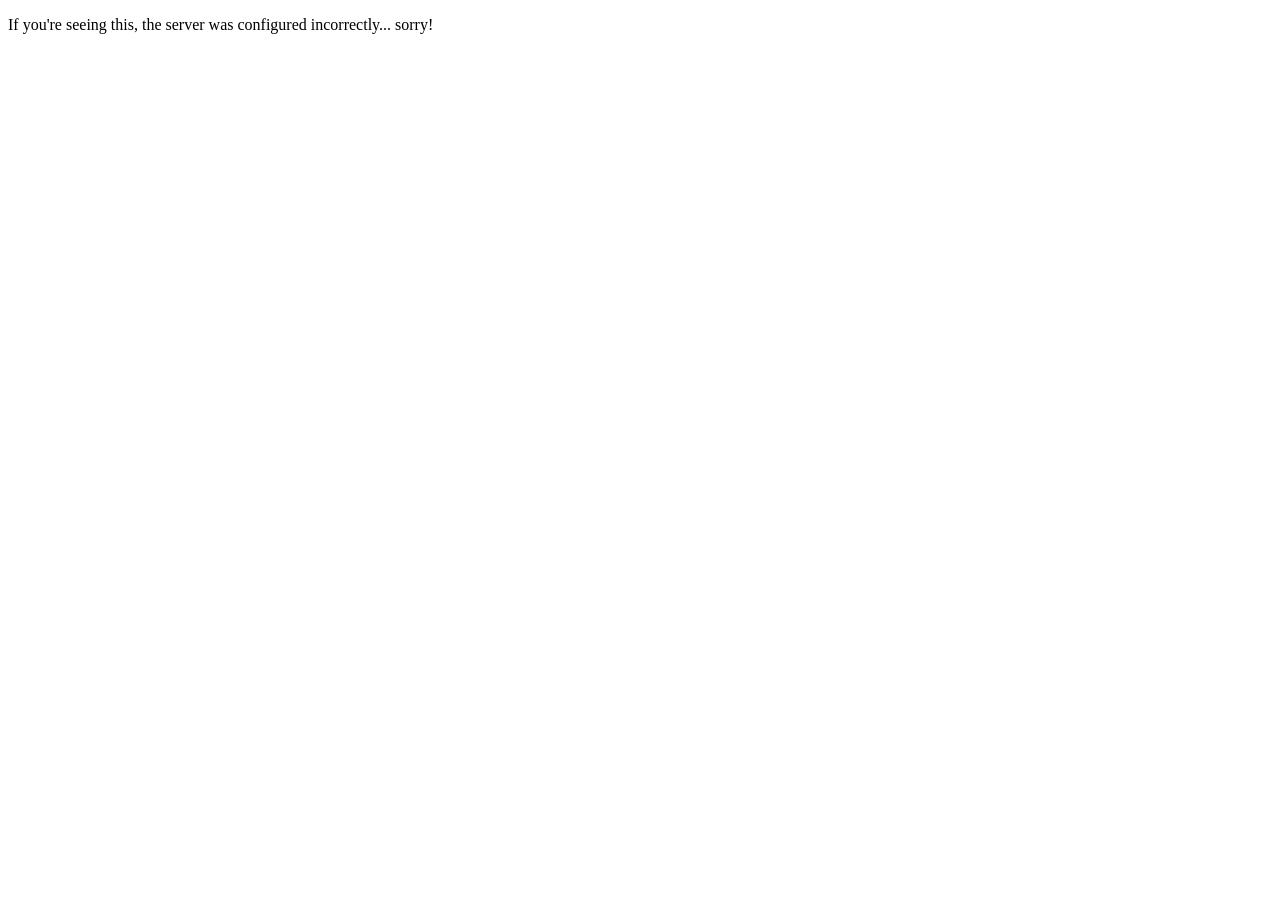
<file: src/builtin-html/index.html>
<!DOCTYPE html>
<html>
  <head>
    <title>Welcome to the Verse!</title>
  </head>
  <body>
    <content>
      <p>If you're seeing this, the server was configured incorrectly... sorry!</p>
    </content>
  </body>
</html>
</file>
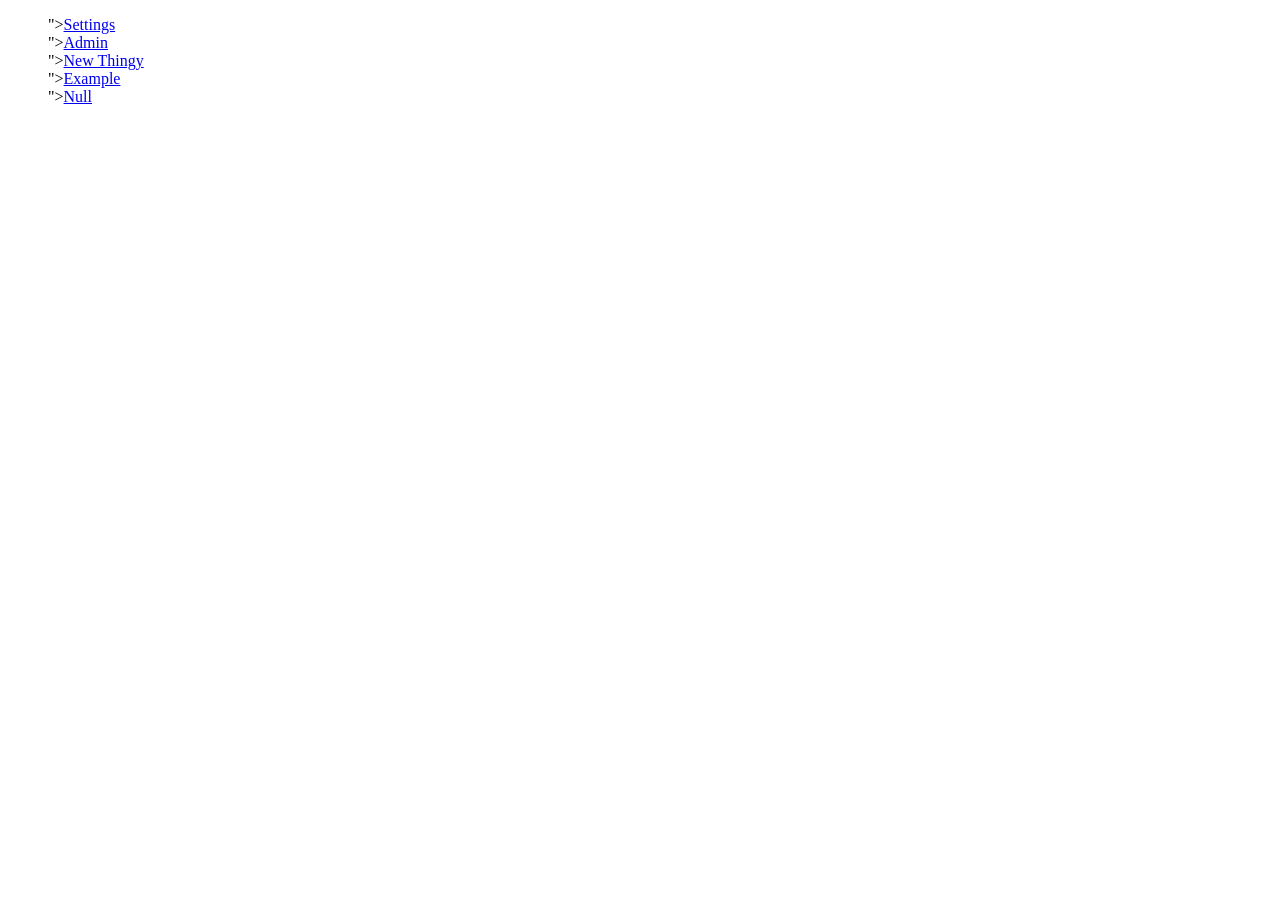
<file: examples/templates/example-enum.html>
<!DOCTYPE html>
<html>
  <head>
    <title>Welcome to the Verse!</title>
    <style> 
       li { display: block }
       .active { background-color: black; color: white; }
    </style>
  </head>
  <body>
    <content>
      <ul>
        <Directive type="enum" name="EnumName" text="active" />
        <li class="<EnumName enum="settings" />"><a href="/">Settings</a></li>
        <li class="<EnumName enum="admin" />"><a href="/">Admin</a></li>
        <li class="<EnumName enum="thingy" />"><a href="/">New Thingy</a></li>
        <li class="<EnumName enum="example" />"><a href="/">Example</a></li>
        <li class="<EnumName enum="nullish" />"><a href="/">Null</a></li>
      </ul>
    </content>
  </body>
</html>
</file>
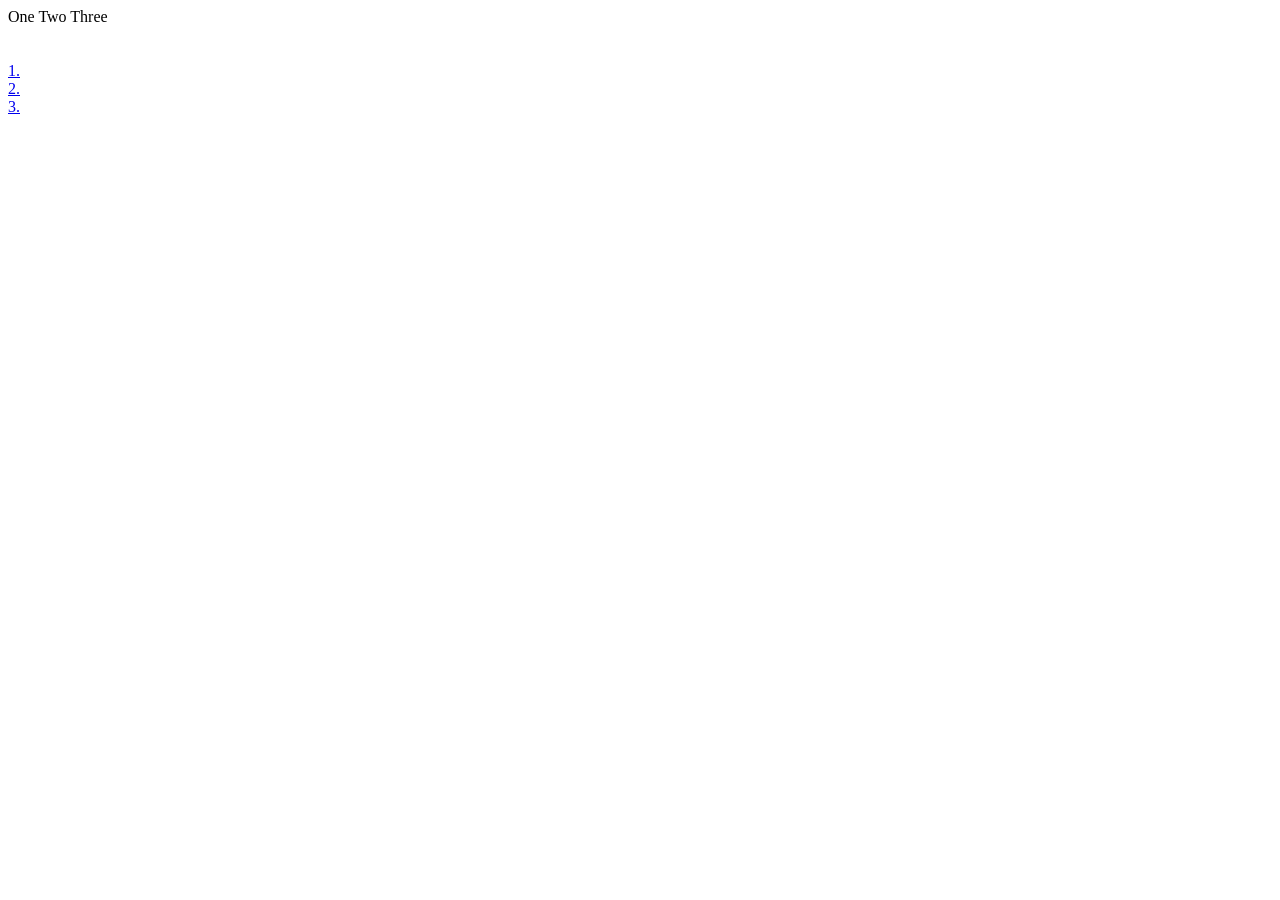
<file: examples/templates/example-extra.html>
<!DOCTYPE html>
<html>
  <head>
    <title>Welcome to the Verse!</title>
  </head>
  <body>
    <content>
      <Switch ExampleSwitch>
      <Case One>One <DataA /></Case>
      <Case Two>Two <DataB /></Case>
      <Case Three>Three <DataC /><br><DataD /></Case>
      </Switch><br><br>
      <a href="/one">1.</a><br>
      <a href="/two">2.</a><br>
      <a href="/three">3.</a><br>
      <DangerousContent type="abx" />
      <!-- RelativeDate type="humanize" /-->
    </content>
  </body>
</html>
</file>
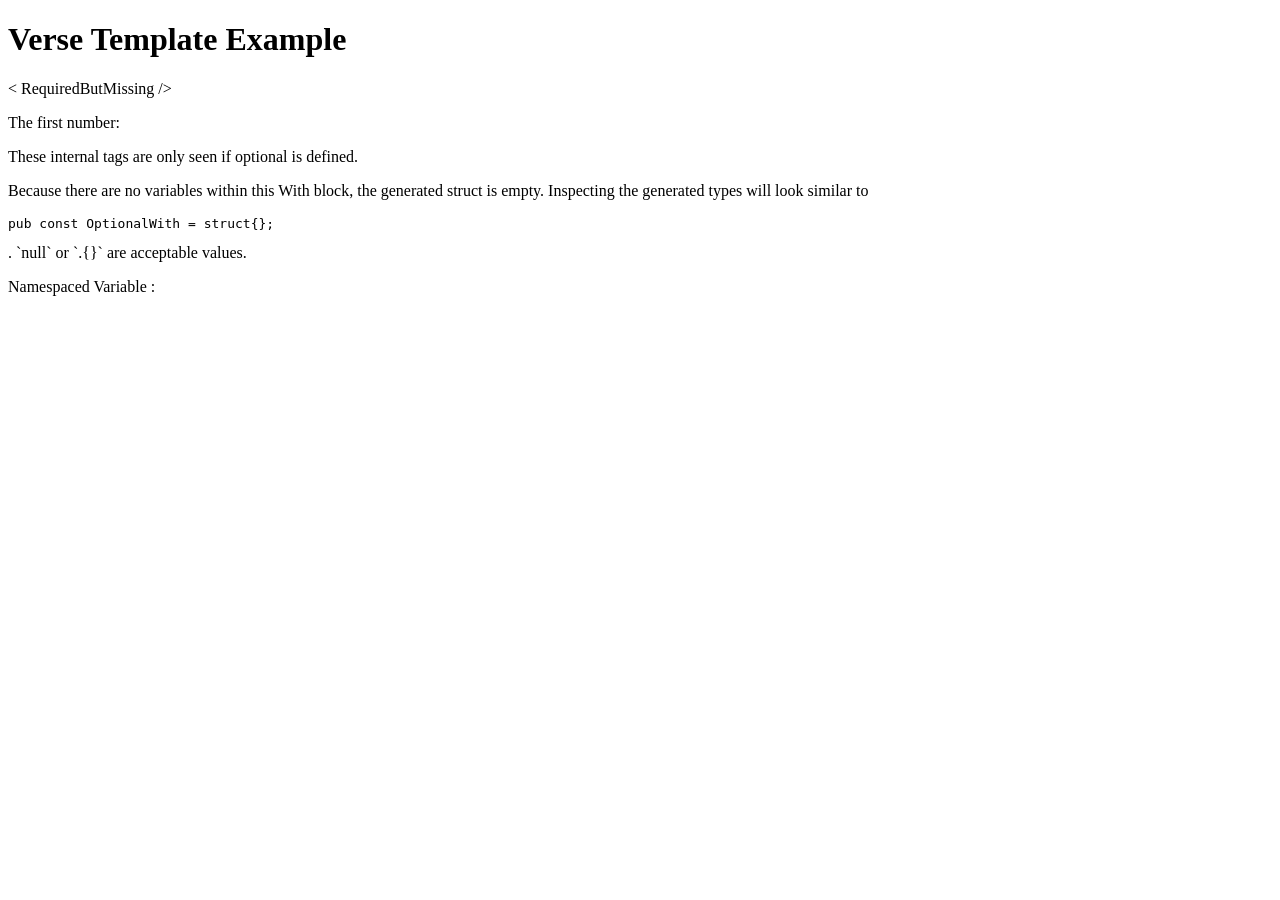
<file: examples/templates/example.html>
<!DOCTYPE html>
<html>
  <head>
    <title>Welcome to the Verse!</title>
  </head>
  <body>
    <content>
      <!-- You can run and experiment with this example with `zig build run-template` -->
      <h1>Verse Template Example</h1>
      <!-- Simple Variables that can be replaced by simple slice -->
      <p><SimpleVariable /></p>
      <!-- The trailing / is optional in Verse, but the HTML is likely invalid -->
      <p><SimpleVariable></p>
      <!-- Adding or removing variables will generate a compile error. -->
      <!-- The leading space will cause Verse to ignore this tag -->
      <!-- Because this var is not provided using it will cause an error. -->
      <p>< RequiredButMissing /></p>
      <!-- Deleting the next tag, will also cause a compile error because -->
      <!-- this variable is provided by the example endpoint. -->
      <p><RequiredAndProvided /></p>


      <!-- All variables are required by default, but you can use null as well -->
      <p><NullVariable ornull /></p>
      <!-- You can specify your own default via the HTML as well -->
      <p><DefaultProvided default="This default will be replaced by the endpoint" /></p>
      <p><DefaultMissing default="This default will used here" /></p>
      <!-- Providing valid slices gives you more control of the memory needed -->
      <!-- generate any HTML, but there is support for some Zig types -->
      <p>The first number: <PositiveNumber type="usize" /></p>


      <!-- Once a name exists, you can't not change the type -->
      <!-- The following tags would be invalid and cause a compile error -->
      <!--
        <SimpleVariable ornull />
        <SimpleVariable default="Invalid" /></p>
        <SimpleVariable type="usize" /></p>
      -->

      <!-- Some logic is also supported -->
      <With OptionalWith>
      <p>These internal tags are only seen if optional is defined.</p>
      <p>Because there are no variables within this With block,
      the generated struct is empty. Inspecting the generated types
      will look similar to <pre>pub const OptionalWith = struct{};</pre>.
      `null` or `.{}` are acceptable values.</p>
      </With>

      <!-- With also allows you to create a pseudo-namespace -->
      <With NamespacedWith>
      <!-- Be careful when using blocks in this way. Preventing variable -->
      <!-- name shadowing equal to zig is a still a planned future goal -->
        <p>Namespaced Variable : <SimpleVariable /></p>
      </With>

      <!-- Possibly the most common logic directive. For will take a slice -->
      <!-- of a Struct, and follows the previous rules of With and variables. -->
      <For BasicLoop>
        <p style="color:<Color>"><Text /></p>
      </For>
      <!-- If you have a simple list, that doesn't require any namespace -->
      <!-- features (or the corresponding type checking) Split will take -->
      <!-- a slice of []const u8, from a simple named variable -->
      <p><Split Slices /></p>


      <!-- If you have a sub template that needs to be built, you can call -->
      <!-- Build NameOfNamespaceStruct template/name.html -->
      <Build IncludeVars templates/_include_name.html />
      <!-- The syntax is the same even if there are no variables in the included -->
      <!-- template. -->
      <Build EmptyVars templates/_include_empty.html />
      <!-- n.b. some of this behavior is subject to change. -->
    </content>
  </body>
</html>
</file>
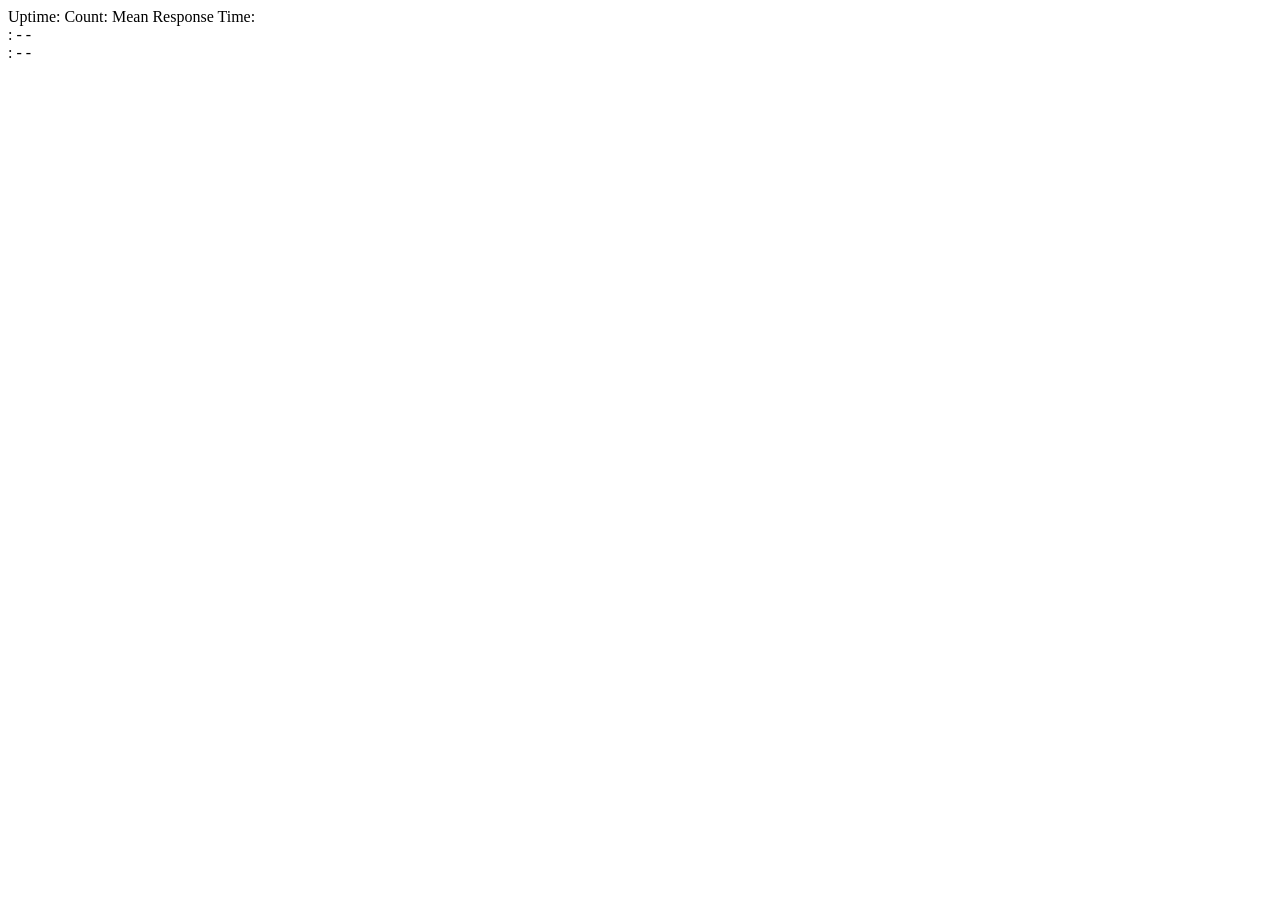
<file: src/builtin-html/stats.html>
<!DOCTYPE html>
<html>
  <head>
    <title>Verse Stats</title>
    <style>
      .verse-stats-contents {
        display: block;
        width: 100%;
      }
      .verse-stats-line {
        display: block;
      }
    </style>
  </head>
  <body>
    <div class="verse-stats-header">
      <span>Uptime: <Uptime type="usize" /></span>
      <span>Count: <Count type="usize" /></span>
      <span>Mean Response Time: <MeanRespTime type="usize" /></span>
    </div>

    <div class="verse-stats-contents">
      <For StatsList>
        <span class="verse-stats-line"><Number type="usize" /> : <Uri /> - <Time type="usize" /> - <Size type="usize" /> <Us type="usize" /></span>
      </For>
      <For StatsListLast>
        <span class="verse-stats-line"><Number type="usize" /> : <Uri /> - <Time type="usize" /> - <Size type="usize" /> <Us type="usize" /></span>
      </For>
    </div>
  </body>
</html>
</file>
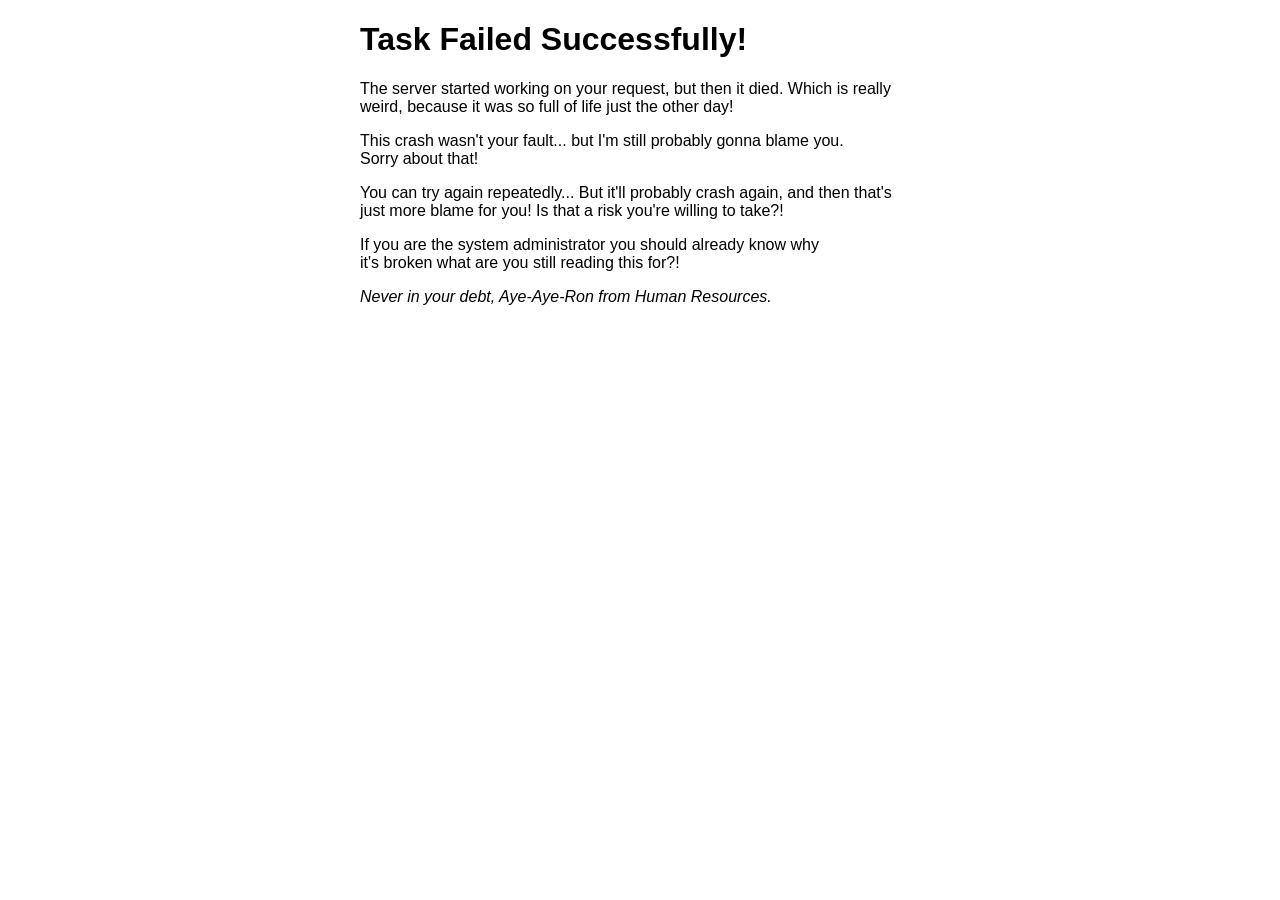
<file: src/fallback_html/5XX.html>
<!DOCTYPE html>
<html>
  <head>
    <title>Verse: Internal Server Error</title>
    <style>
      html {
        color-scheme: light dark;
      }
      body {
        width: 35em;
        margin: 0 auto;
        font-family: Tahoma, Verdana, Arial, sans-serif;
      }
    </style>
  </head>
  <body>
    <h1>Task Failed Successfully!</h1>
    <p>The server started working on your request, but then it died. Which is
      really weird, because it was so full of life just the other day!</p>
    <p> This crash wasn't your fault... but I'm still probably gonna blame you.
      <br/>Sorry about that!</p>
    <p>You can try again repeatedly... But it'll probably crash again, and then
      that's just more blame for you! Is that a risk you're willing to take?!</p>
    <p>If you are the system administrator you should already know why <br/>
      it's broken what are you still reading this for?!</p>
    <p><ErrorString ornull></p>
    <p><em>Never in your debt, Aye-Aye-Ron from Human Resources.</em></p>
  </body>
</html>
</file>
